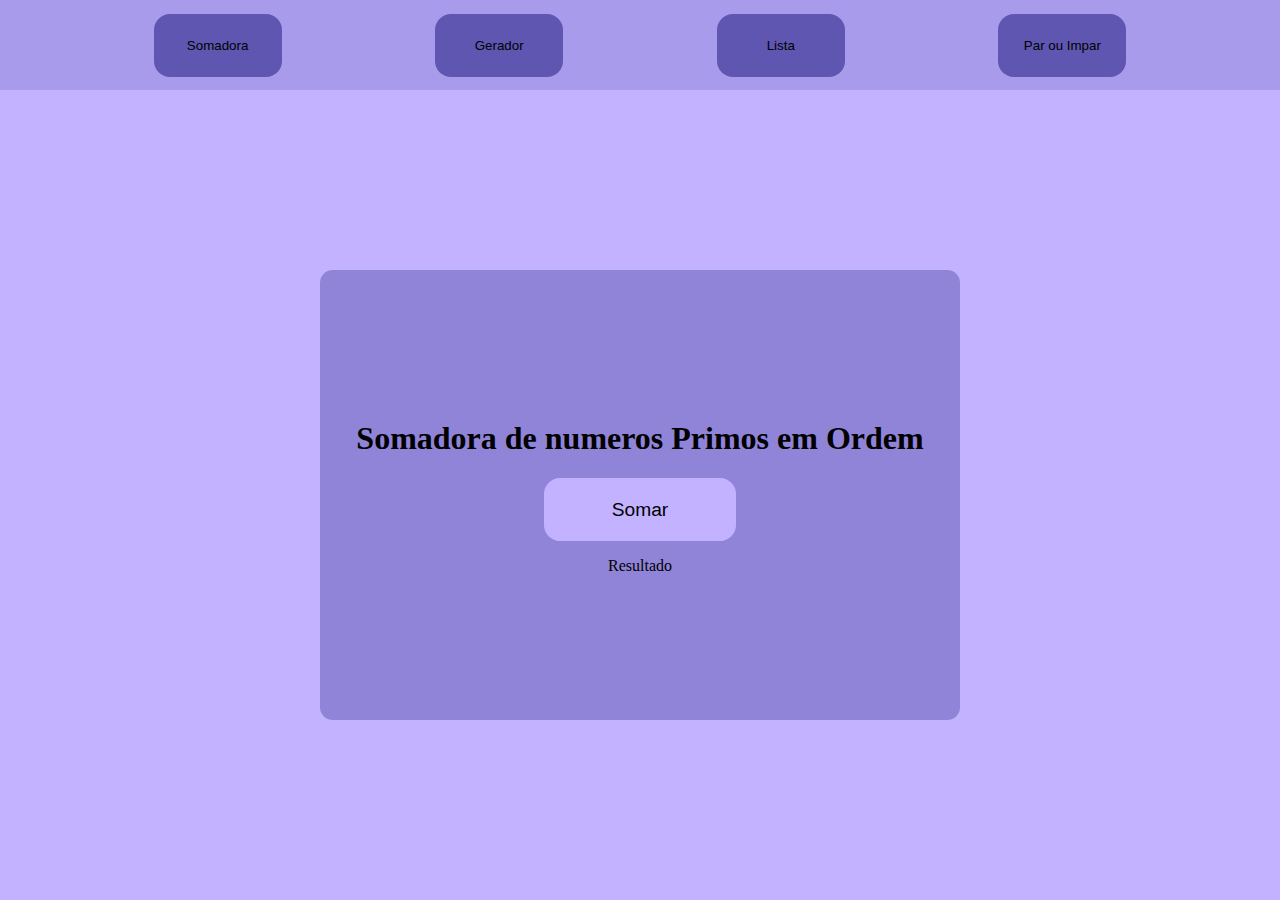
<file: pages/index.html>
<!DOCTYPE html>
<html>

<head>
  <meta charset="utf-8">
  <meta name="viewport" content="width=device-width">
  <title>replit</title>
  <link href="./../css/somadora/indexS.css" rel="stylesheet" type="text/css" />
  <script src="./../soma.js" defer></script>
  <script src="./../trocarPAgina.js"></script>
</head>

<body>
  <header>
    <button class="botoesHead">
      Somadora
    </button>
    <button class="botoesHead">
      Gerador
    </button>
    <button class="botoesHead">
      Lista
    </button>
    <button class="botoesHead">
      Par ou Impar
    </button>
  </header>

  <section>
    <div id="shower">
      <h1>Somadora de numeros Primos em Ordem</h1>
      <button id="soma"">Somar</button>
      <p id="resultado">Resultado</p>
    </div>
  </section>
</body>

</html>

<!-- salvando -->
</file>
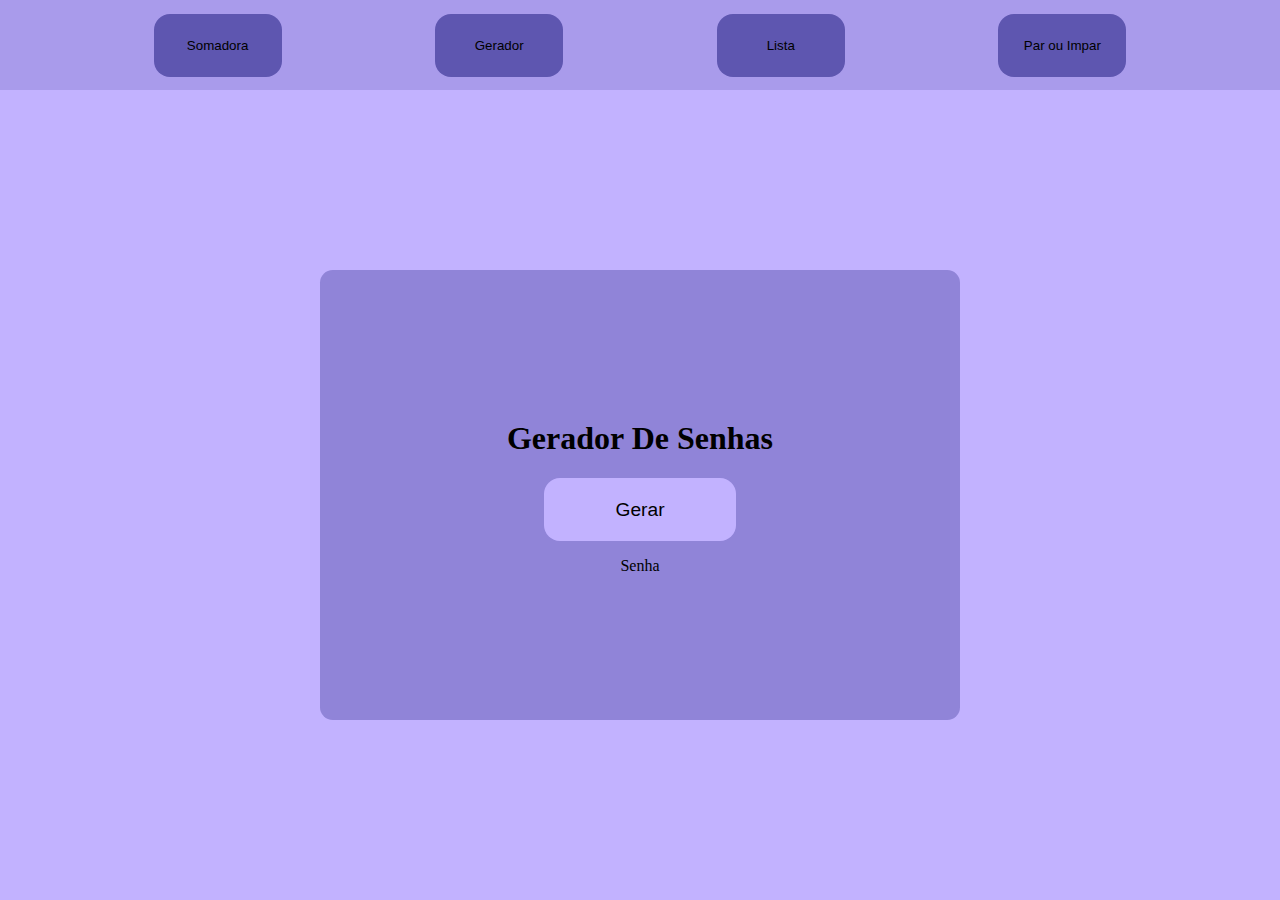
<file: pages/gerador.html>
<!DOCTYPE html>
<html>

<head>
  <meta charset="utf-8">
  <meta name="viewport" content="width=device-width">
  <title>replit</title>
  <link href="./../css/gerador/indexG.css" rel="stylesheet" type="text/css" />
  <script src="./../gerador/gerador.js" defer></script>
  <script src="./../trocarPAgina.js"></script>
</head>

<body>
  <header>
    <button class="botoesHead">
      Somadora
    </button>
    <button class="botoesHead">
      Gerador
    </button>
    <button class="botoesHead">
      Lista
    </button>
    <button class="botoesHead">
      Par ou Impar
    </button>
  </header>

  <section>
    <div id="shower">
      <h1>Gerador De Senhas</h1>
      <button id="gerar"">Gerar</button>
      <p id="senha">Senha</p>
    </div>
  </section>
</body>
</file>
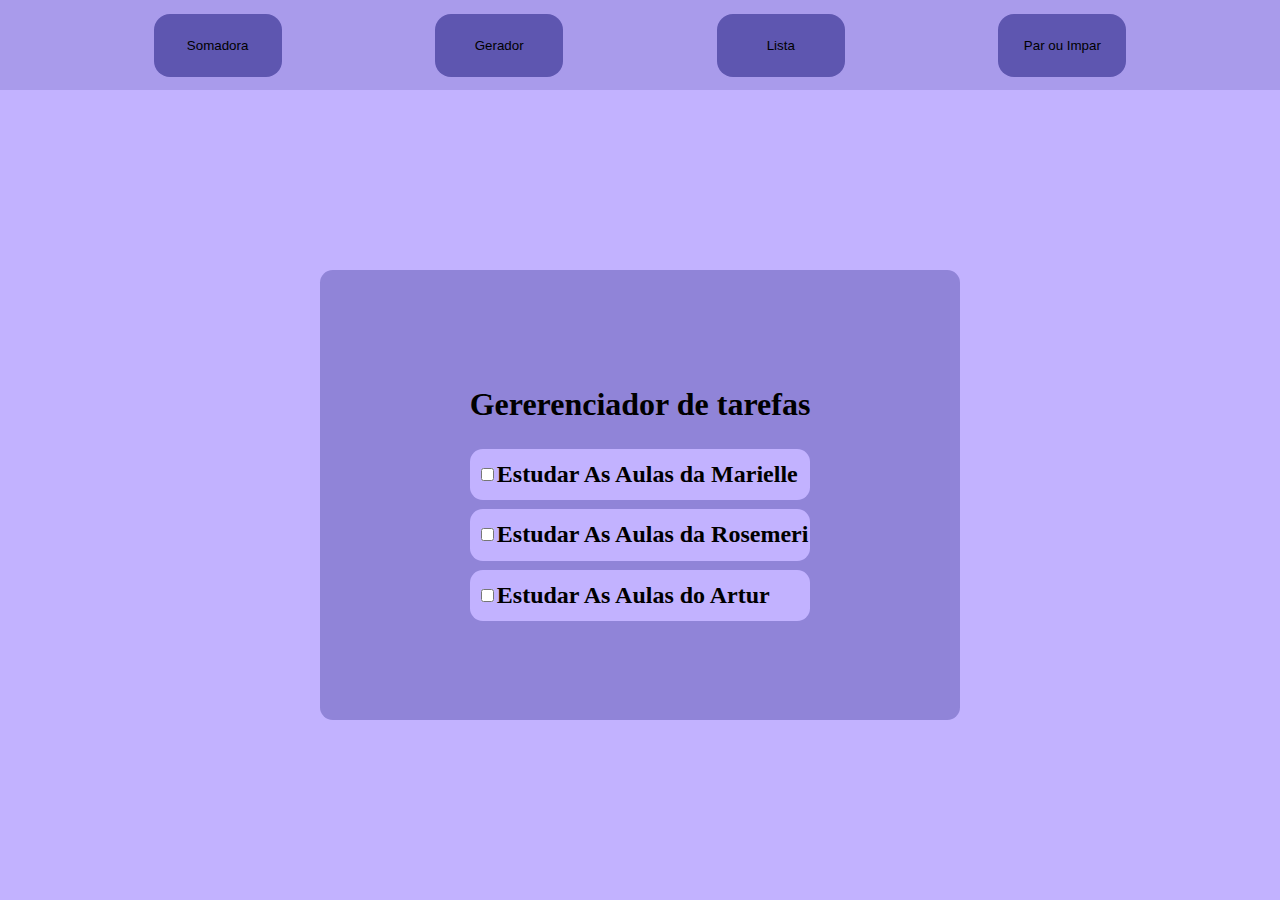
<file: pages/lista.html>
<!DOCTYPE html>
<html>

<head>
  <meta charset="utf-8">
  <meta name="viewport" content="width=device-width">
  <title>replit</title>
  <link href="./../css/gerador/indexG.css" rel="stylesheet" type="text/css" />
  <script src="./../lista/listaView.js" defer></script>
  <script src="./../trocarPAgina.js"></script>
</head>

<body>
  <header>
    <button class="botoesHead">
      Somadora
    </button>
    <button class="botoesHead">
      Gerador
    </button>
    <button class="botoesHead">
      Lista
    </button>
    <button class="botoesHead">
      Par ou Impar
    </button>
  </header>

  <section>
    <div id="shower">
      <h1>Gererenciador de tarefas</h1>
    </div>
  </section>
</body>
</file>
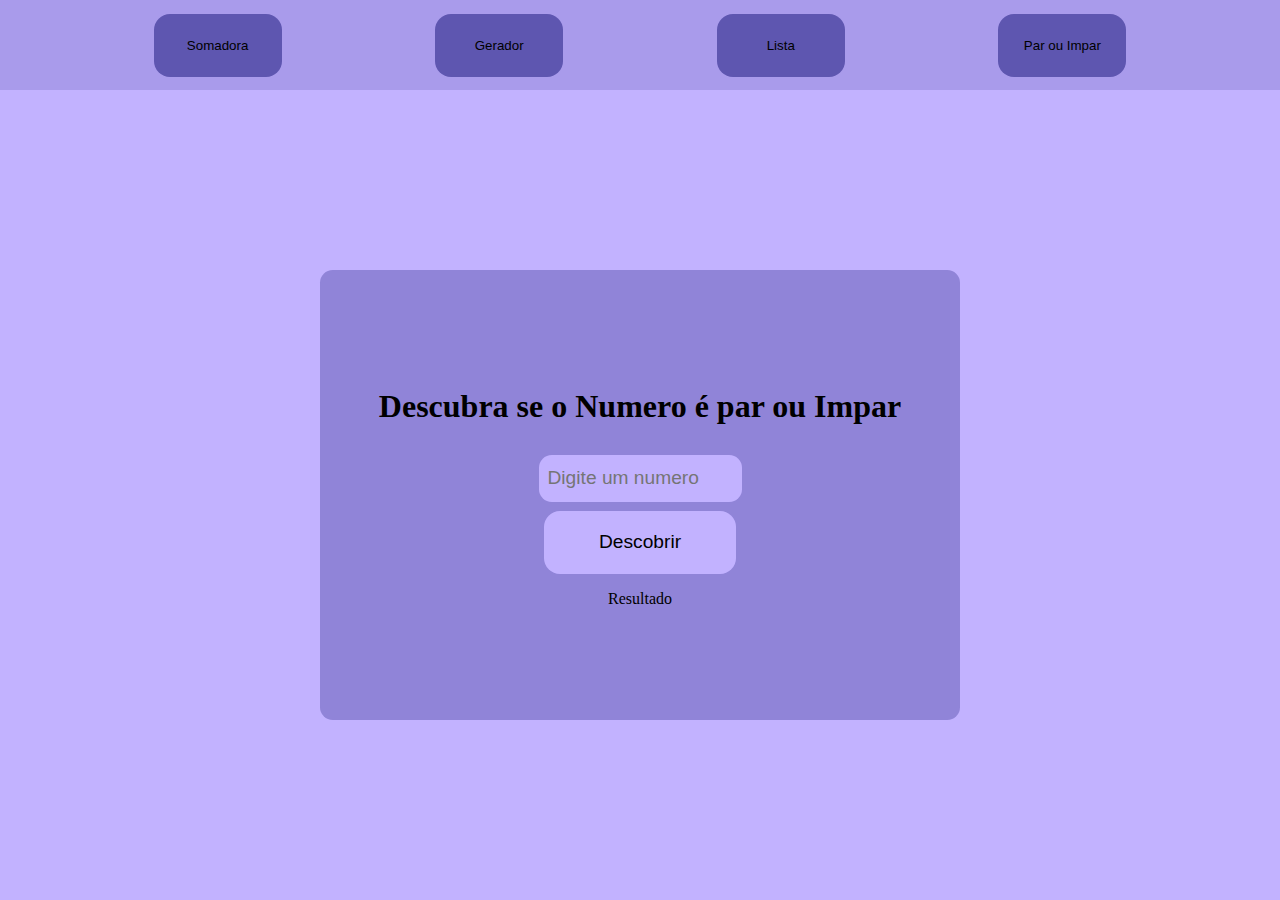
<file: pages/parouimpar.html>
<!DOCTYPE html>
<html>

<head>
  <meta charset="utf-8">
  <meta name="viewport" content="width=device-width">
  <title>replit</title>
  <link href="./../css/pouimp/indexP.css" rel="stylesheet" type="text/css" />
  <script src="./../pouimp/parouimp.js" defer></script>
  <script src="./../trocarPAgina.js"></script>
</head>

<body>
  <header>
    <button class="botoesHead">
      Somadora
    </button>
    <button class="botoesHead">
      Gerador
    </button>
    <button class="botoesHead">
      Lista
    </button>
    <button class="botoesHead">
      Par ou Impar
    </button>
  </header>

  <section>
    <div id="shower">
      <h1>Descubra se o Numero é par ou Impar</h1>
      <input type="number" id="numero" placeholder="Digite um numero" />  
      <button id="descobrir"">Descobrir</button>
      <p id="resultado">Resultado</p>
    </div>
  </section>
</body>

</html>
</file>
<file: css/somadora/indexS.css>
@import url(./../header.css);
@import url(./somadora.css);
body {
  width: 100vw;
  height: 100vh;

  margin: 0;
};
</file>
<file: css/gerador/indexG.css>
@import url(./../header.css);
@import url(./gerador.css);
body {
  width: 100vw;
  height: 100vh;

  margin: 0;
};
</file>
<file: css/pouimp/indexP.css>
@import url(./../header.css);
@import url(./parouImpar.css);
body {
  width: 100vw;
  height: 100vh;

  margin: 0;
};
</file>
